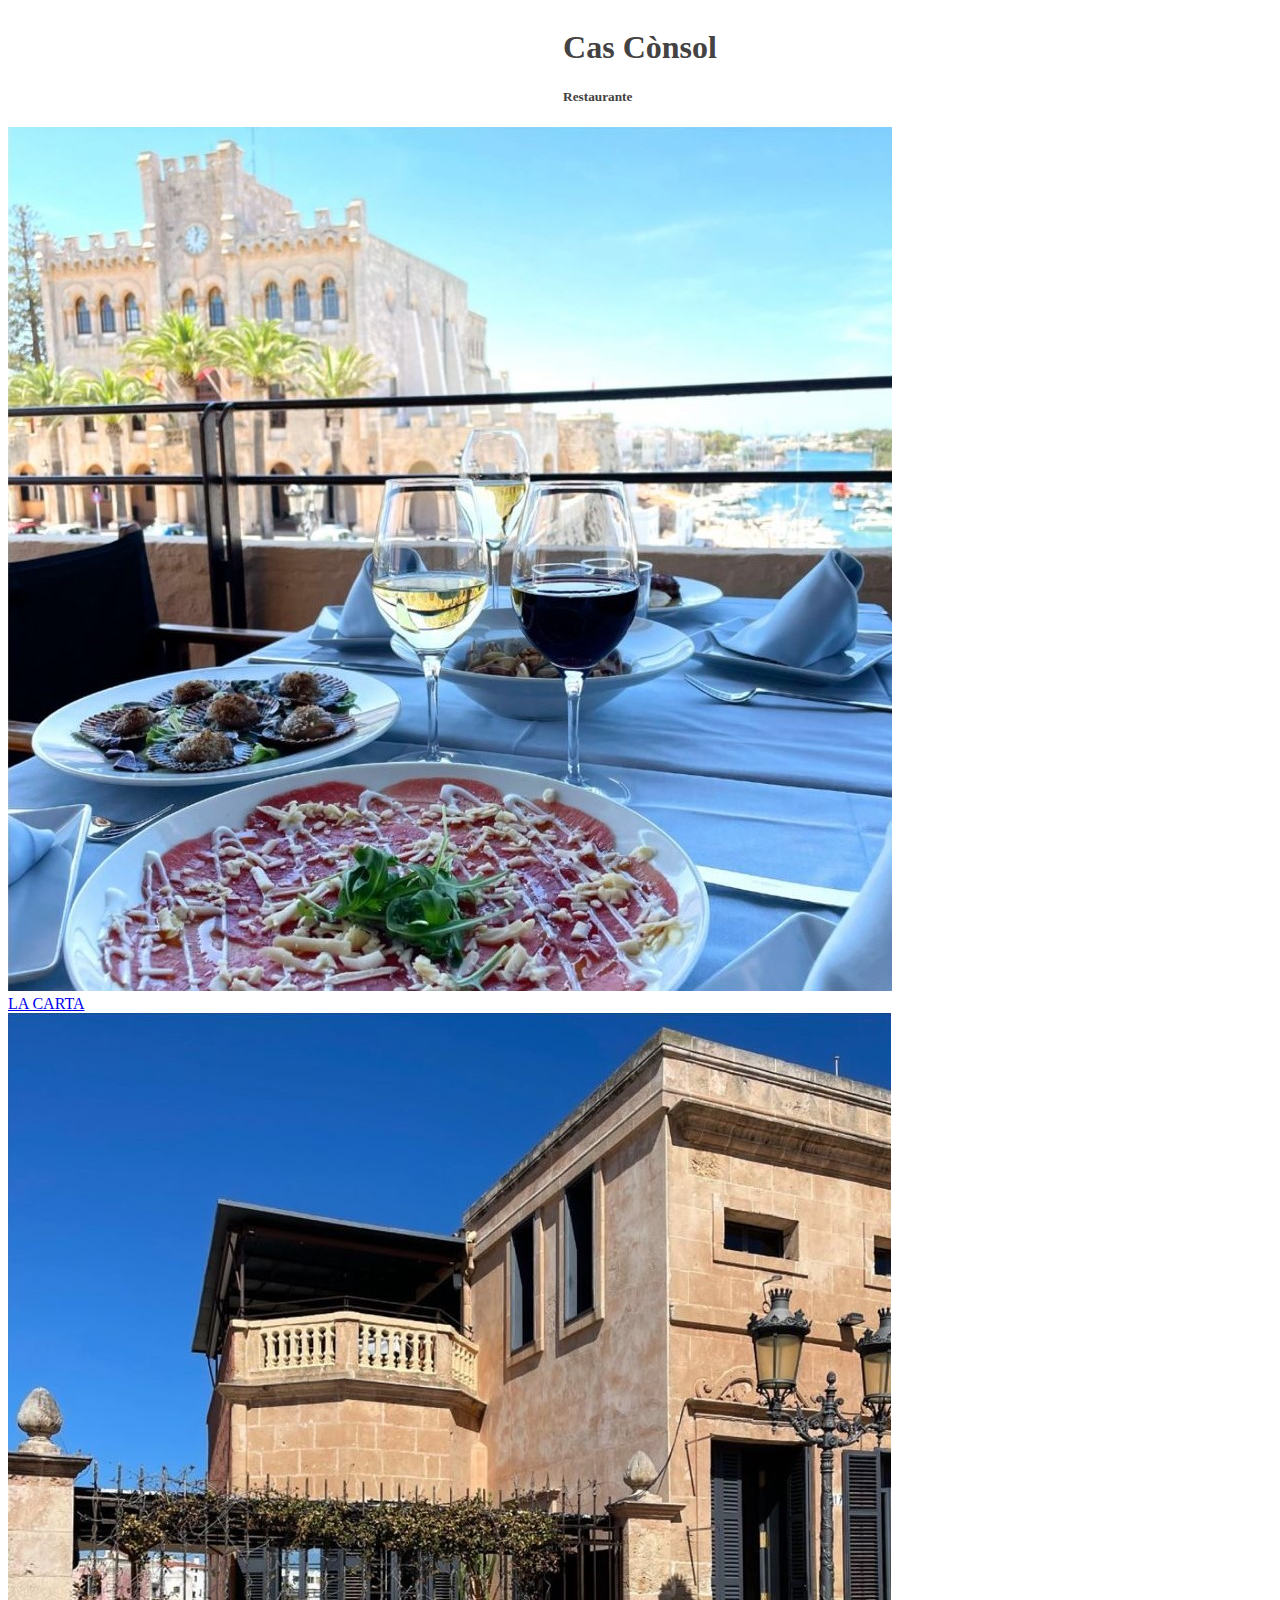
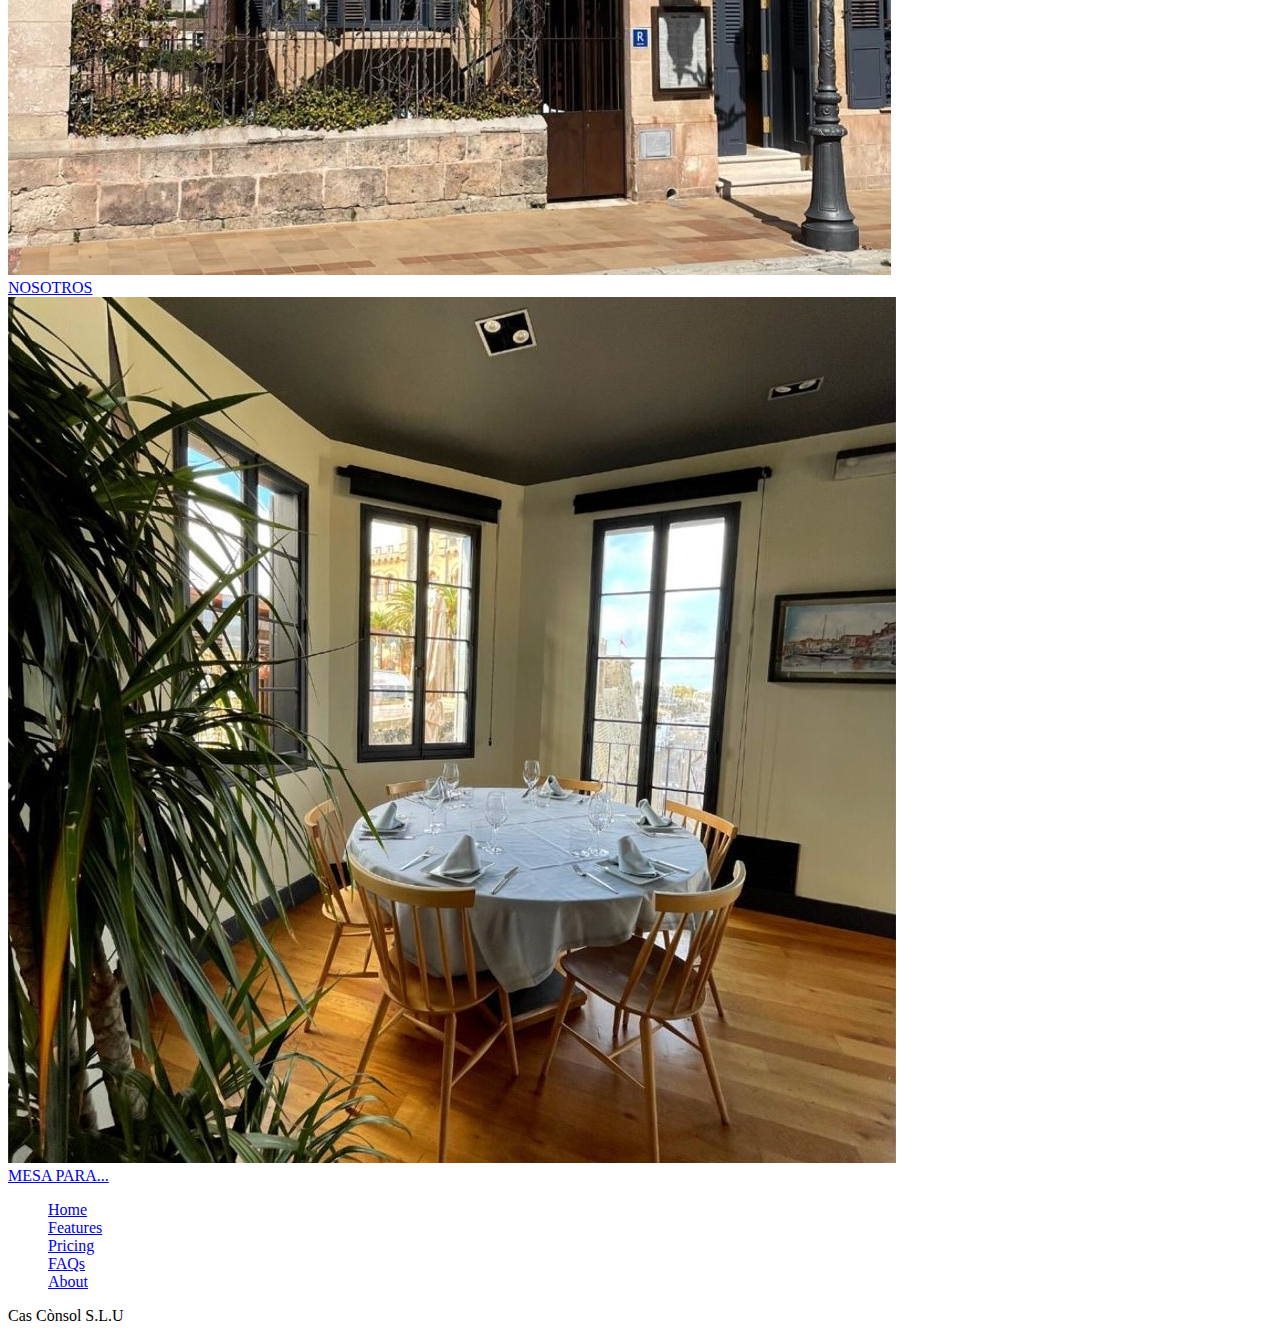
<file: index.html>
<!DOCTYPE html>
<html lang="en">
<head>
    <meta charset="UTF-8">
    <meta name="viewport" content="width=device-width, initial-scale=1.0">
    <link rel="icon" type="imag/png" href="/img/logo_cas_consol.png">
    <title>Cas Cònsol</title>
<link rel="stylesheet" href="https://cdn.jsdelivr.net/npm/bootstrap@5.3.2/dist/css/bootstrap.min.css" rel="stylesheet" integrity="sha384-T3c6CoIi6uLrA9TneNEoa7RxnatzjcDSCmG1MXxSR1GAsXEV/Dwwykc2MPK8M2HN" crossorigin="anonymous">
<link href="css/styles.css" rel="stylesheet">
</head>
<body>
    <div class="container my-5">
        <div class="titulo">
                <div class="row text-center my-5"><h1>Cas Cònsol <br/><h5>Restaurante</h5></h1></div> 
                   
        </div>
        <div class="row text-center my-5">
            <div class="col-sm-12 col-md-6 col-lg-4 col-xl-4 mb-3">
                 <div class="card shadow">
                    <img src="/img/comer.jpg" class="card-img-top">
                <div class="card-body">
                        <a href="/pages/comer.html" class="btn btn-dark">LA CARTA</a>
                </div>
            </div>
        </div>
        <div class="col-sm-12 col-md-6 col-lg-4 col-xl-4 mb-3">
            <div class="card shadow">
                <img src="/img/bienvenido.jpg" class="card-img-top">
                <div class="card-body">
                    <a href="pages/nosotros.html" class="btn btn-dark">NOSOTROS</a>
                </div>
            </div>
        </div>
            <div class="col-sm-12 col-md-6 col-lg-4 col-xl-4 mb-3">
                <div class="card shadow">
                    <img src="/img/mesa.jpg" class="card-img-top">
                    <div class="card-body">
                        <a href="pages/reserva.html" class="btn btn-dark">MESA PARA...</a>
                    </div>
                </div>
            </div>
        </div>
       
            <div class="row">
                <footer class="py-3 my-4">
                    <ul class="nav justify-content-center">
                        <li class="nav-item"><a href="#!" class="nav-linl px-2 text-muted">Home</a></li>
                        <li class="nav-item"><a href="#!" class="nav-linl px-2 text-muted">Features</a></li>
                        <li class="nav-item"><a href="#!" class="nav-linl px-2 text-muted">Pricing</a></li>
                        <li class="nav-item"><a href="#!" class="nav-linl px-2 text-muted">FAQs</a></li>
                        <li class="nav-item"><a href="#!" class="nav-linl px-2 text-muted">About</a></li>
                    </ul>
                    <p class="text-center text-muted">Cas Cònsol S.L.U</p>
                </footer>
            </div>
        </div>  
    
<script src="https://cdn.jsdelivr.net/npm/bootstrap@5.3.2/dist/js/bootstrap.bundle.min.js" integrity="sha384-C6RzsynM9kWDrMNeT87bh95OGNyZPhcTNXj1NW7RuBCsyN/o0jlpcV8Qyq46cDfL" crossorigin="anonymous"></script>
</body>
</html>
</file>
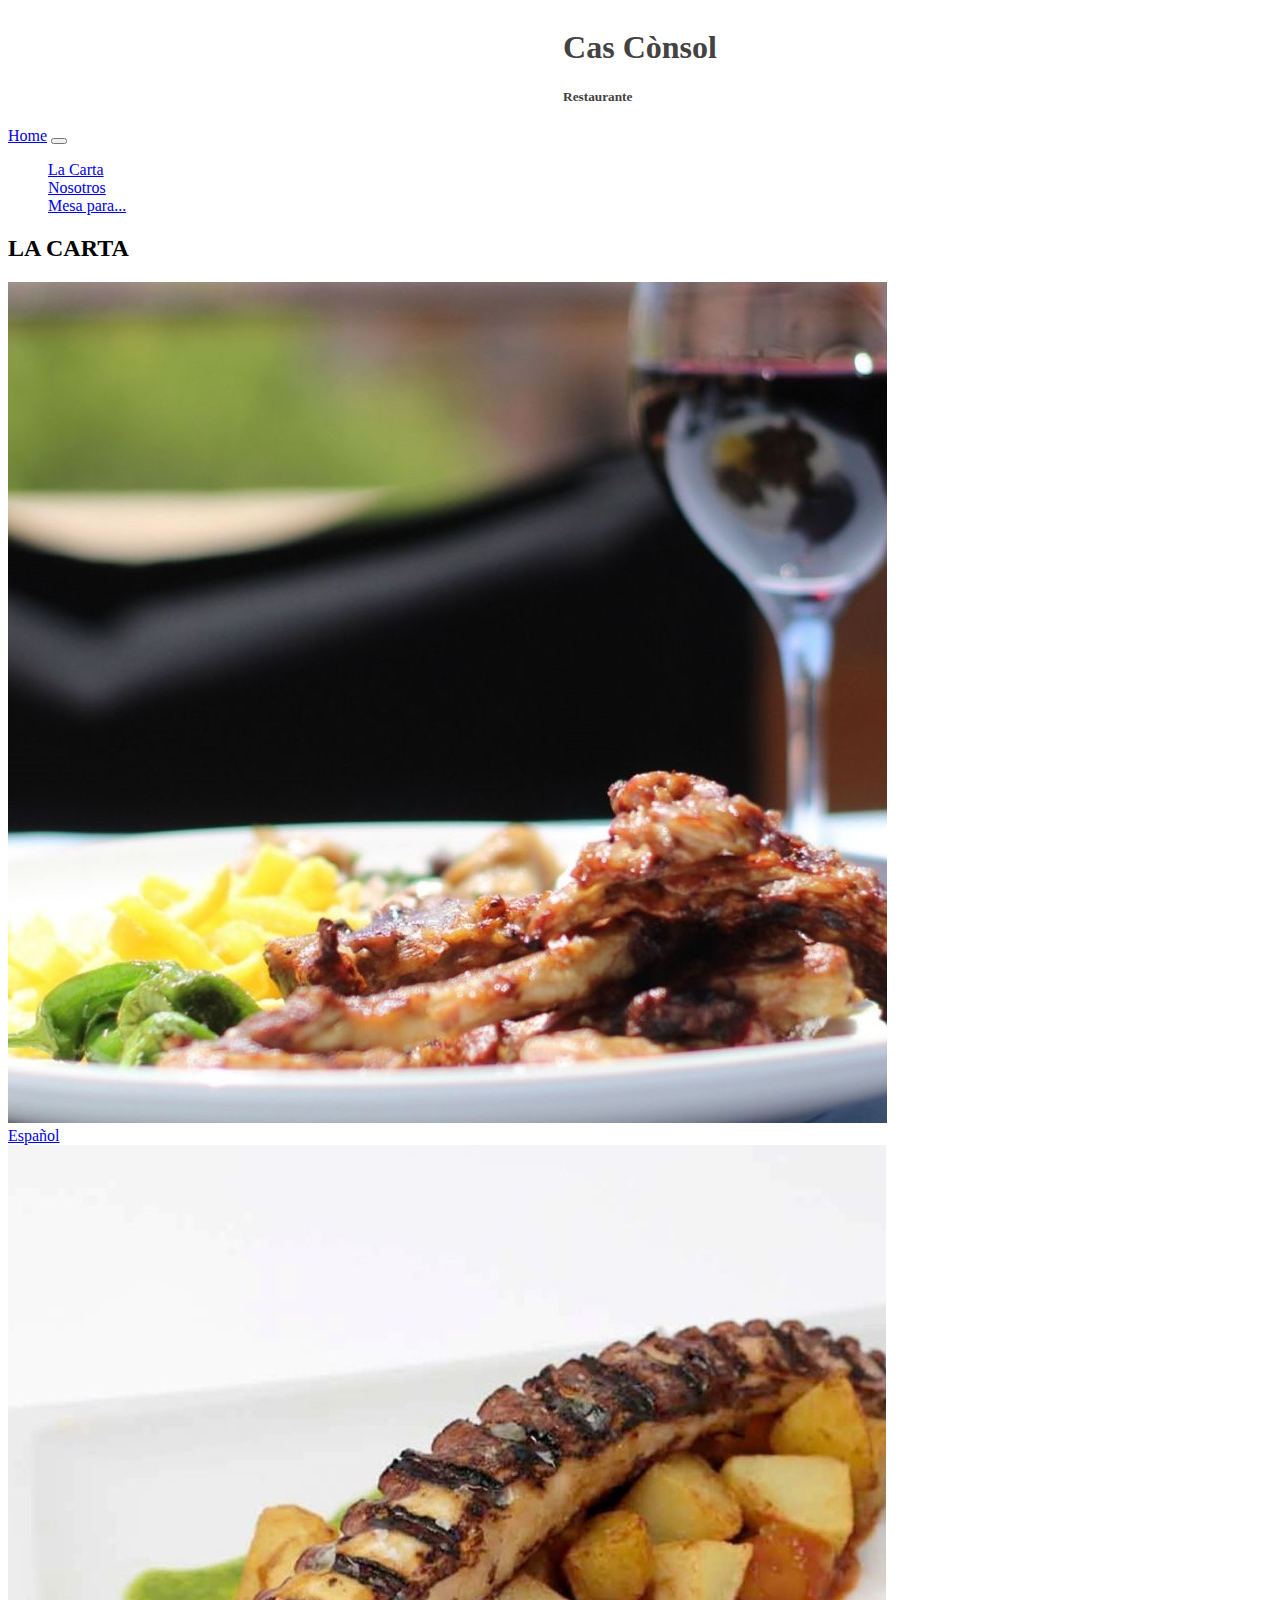
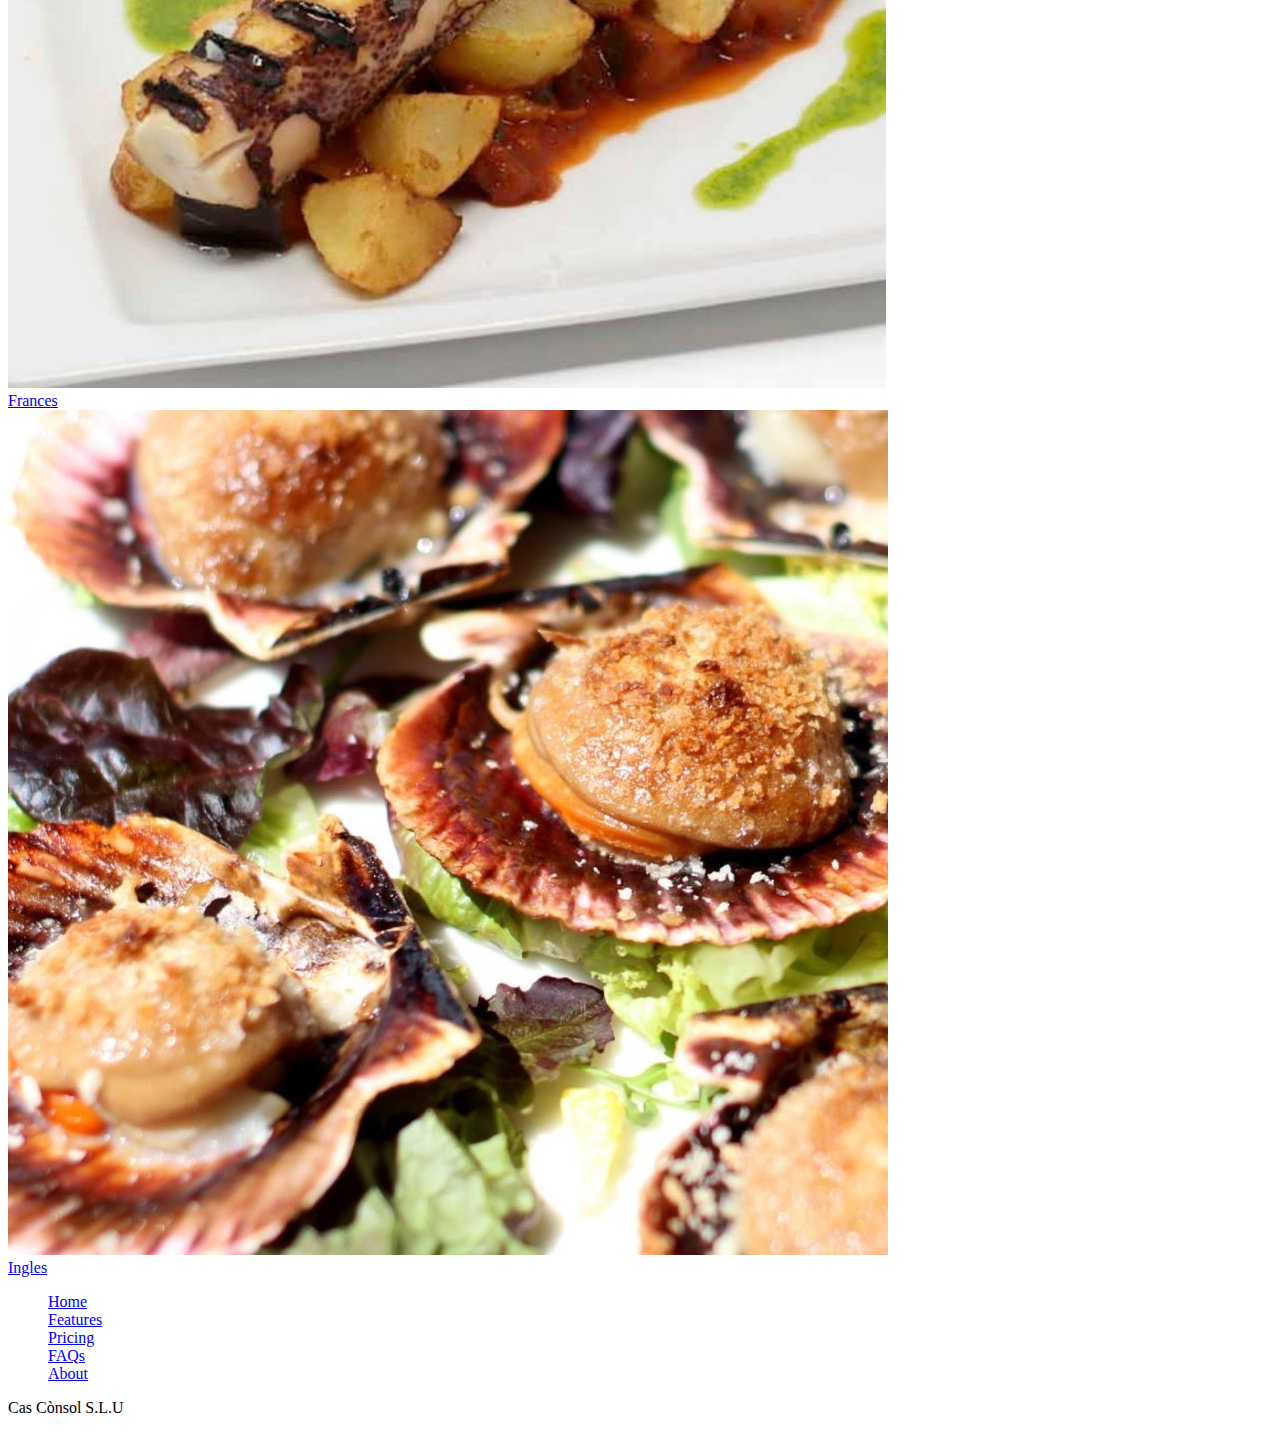
<file: comer.html>
<!DOCTYPE html>
<html lang="en">
<head>
    <meta charset="UTF-8">
    <meta name="viewport" content="width=device-width, initial-scale=1.0">
    <link rel="icon" type="imag/png" href="/img/logo_cas_consol.png">
    <title>Cas Cònsol</title>
    <link rel="stylesheet" href="css/styles.css">
    <link rel="stylesheet" href="https://cdn.jsdelivr.net/npm/bootstrap@5.3.2/dist/css/bootstrap.min.css" rel="stylesheet" integrity="sha384-T3c6CoIi6uLrA9TneNEoa7RxnatzjcDSCmG1MXxSR1GAsXEV/Dwwykc2MPK8M2HN" crossorigin="anonymous"><link href="https://cdn.jsdelivr.net/npm/bootstrap@5.3.2/dist/css/bootstrap.min.css" rel="stylesheet" integrity="sha384-T3c6CoIi6uLrA9TneNEoa7RxnatzjcDSCmG1MXxSR1GAsXEV/Dwwykc2MPK8M2HN" crossorigin="anonymous">
</head>
<body>
    <div class="container my-3">
        <div class="titulo">
                <div class="row text-center my-3"><h1>Cas Cònsol <br/><h5>Restaurante</h5></h1></div>    
        </div>
        <div class="fluido">
        <nav class="navbar navbar-expand-lg bg-body-tertiary">
            <div class="container-fluid">
                <a class="nav-link active" href="/index.html">Home</a>
                <button class="navbar-toggler" type="button" data-bs-toggle="collapse" data-bs-target="#navbarNav" aria-controls="navbarNav" aria-expanded="false" aria-label="Toggle navigation">
                    <span class="navbar-toggler-icon"></span>
                </button>
            <div class="collapse navbar-collapse" id="navbarNav">
                <ul class="navbar-nav mx-auto">
                <li class="nav-item">
                    <a class="nav-link active" aria-current="page" href="/comer.html">La Carta</a>
                </li>
                <li class="nav-item">
                    <a class="nav-link active" aria-current="page" href="/nosotros.html">Nosotros</a>
                </li>
                <li class="nav-item">
                    <a class="nav-link active" aria-current="page" href="/reserva.html">Mesa para...</a>
                </li>  
            </ul>
          </div>
        </div>
      </nav>
        </div>
        <div class="py-3 my-4">
            <h2 class="text-center text-muted"> LA CARTA
            </h2>
        </div>

        <div class="row text-center my-3">
            <div class="col-sm-12 col-md-6 col-lg-4 col-xl-4 mb-3">
                 <div class="card shadow">
                    <img src="/img/español.jpg" class="card-img-top">
                <div class="card-body">
                        <a href="/español.html" class="btn btn-dark">Español</a>
                </div>
            </div>
        </div>
        <div class="col-sm-12 col-md-6 col-lg-4 col-xl-4 mb-3">
            <div class="card shadow">
                <img src="/img/frances.jpg" class="card-img-top">
                <div class="card-body">
                    <a href="frances.html" class="btn btn-dark">Frances</a>
                </div>
            </div>
        </div>
            <div class="col-sm-12 col-md-6 col-lg-4 col-xl-4 mb-3">
                <div class="card shadow">
                    <img src="/img/ingles.jpg" class="card-img-top">
                    <div class="card-body">
                        <a href="ingles.html" class="btn btn-dark">Ingles</a>
                    </div>
                </div>
            </div>
        </div>

        <div class="row">
            <footer class="py-3 my-4">
                <ul class="nav justify-content-center">
                    <li class="nav-item"><a href="#!" class="nav-linl px-2 text-muted">Home</a></li>
                    <li class="nav-item"><a href="#!" class="nav-linl px-2 text-muted">Features</a></li>
                    <li class="nav-item"><a href="#!" class="nav-linl px-2 text-muted">Pricing</a></li>
                    <li class="nav-item"><a href="#!" class="nav-linl px-2 text-muted">FAQs</a></li>
                    <li class="nav-item"><a href="#!" class="nav-linl px-2 text-muted">About</a></li>
                </ul>
                <p class="text-center text-muted">Cas Cònsol S.L.U</p>
            </footer>
        </div>
    </div>

    <script src="https://cdn.jsdelivr.net/npm/bootstrap@5.3.2/dist/js/bootstrap.bundle.min.js" integrity="sha384-C6RzsynM9kWDrMNeT87bh95OGNyZPhcTNXj1NW7RuBCsyN/o0jlpcV8Qyq46cDfL" crossorigin="anonymous"></script>
</body>
</html>
</file>
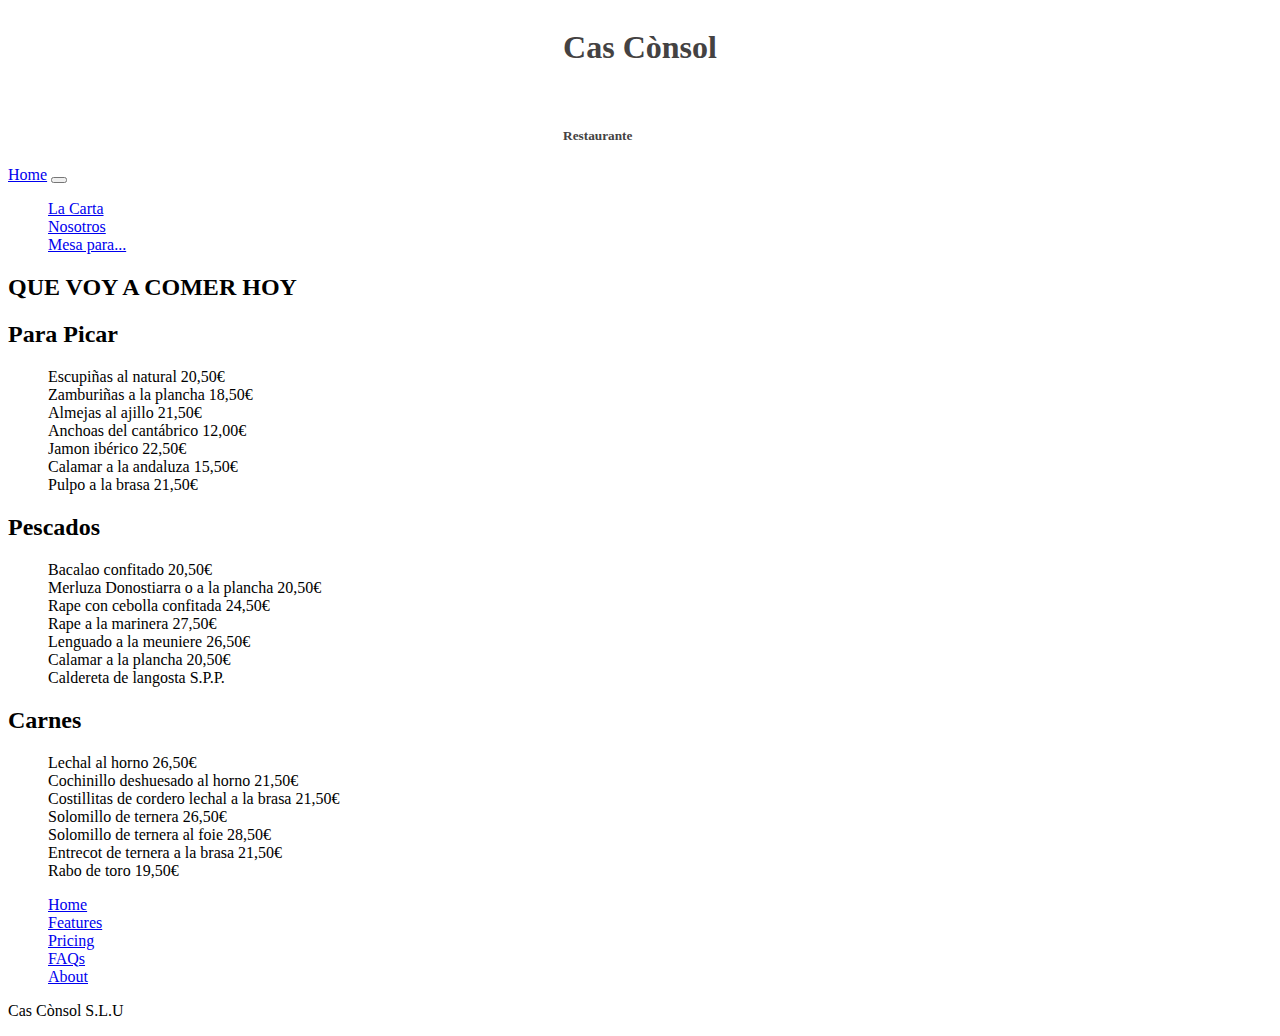
<file: español.html>
<!DOCTYPE html>
<html lang="en">
<head>
    <meta charset="UTF-8">
    <meta name="viewport" content="width=device-width, initial-scale=1.0">
    <link rel="icon" type="imag/png" href="/img/logo_cas_consol.png">
    <title>Cas Cònsol</title>
    <link rel="stylesheet" href="css/styles.css">
    <link rel="stylesheet" href="https://cdn.jsdelivr.net/npm/bootstrap@5.3.2/dist/css/bootstrap.min.css" rel="stylesheet" integrity="sha384-T3c6CoIi6uLrA9TneNEoa7RxnatzjcDSCmG1MXxSR1GAsXEV/Dwwykc2MPK8M2HN" crossorigin="anonymous"><link href="https://cdn.jsdelivr.net/npm/bootstrap@5.3.2/dist/css/bootstrap.min.css" rel="stylesheet" integrity="sha384-T3c6CoIi6uLrA9TneNEoa7RxnatzjcDSCmG1MXxSR1GAsXEV/Dwwykc2MPK8M2HN" crossorigin="anonymous">
</head>
<body>
    <div class="container my3">
        <div class="titulo">
                <div class="row text-center my-3"><h1>Cas Cònsol</h1><br/><h5>Restaurante</h5></div>    
        </div>
        
        <nav class="navbar navbar-expand-lg bg-body-tertiary">
            <div class="container-fluid">
                <a class="nav-link active" href="/index.html">Home</a>
                <button class="navbar-toggler" type="button" data-bs-toggle="collapse" data-bs-target="#navbarNav" aria-controls="navbarNav" aria-expanded="false" aria-label="Toggle navigation">
                    <span class="navbar-toggler-icon"></span>
                </button>
            <div class="collapse navbar-collapse" id="navbarNav">
                <ul class="navbar-nav mx-auto">
                <li class="nav-item">
                    <a class="nav-link active" aria-current="page" href="/comer.html">La Carta</a>
                </li>
                <li class="nav-item">
                    <a class="nav-link active" aria-current="page" href="/nosotros.html">Nosotros</a>
                </li>
                <li class="nav-item">
                    <a class="nav-link active" aria-current="page" href="/reserva.html">Mesa para...</a>
                </li>
              
            </ul>
          </div>
        </div>
        
      </nav>
      <div class="py-3 my-4">
        <h2 class="text-center text-muted"> QUE VOY A COMER HOY </h2>
    </div>  
    <div class="row text-center my-3">
        
        <div class="col-sm-12 col-md-6 col-lg-4 col-xl-4 mb-3">
             <div class="card shadow">
                <h2 class="card-title"> Para Picar</h2>
                <p class="card-text"><ul>
                    <li>Escupiñas al natural 20,50€</li>
                    <li>Zamburiñas a la plancha 18,50€</li>
                    <li>Almejas al ajillo 21,50€</li>
                    <li>Anchoas del cantábrico 12,00€</li>
                    <li> Jamon ibérico 22,50€</li>
                    <li> Calamar a la andaluza 15,50€</li>
                    <li>Pulpo a la brasa  21,50€</li>       
            </ul></p>
            <div class="card-body"></div>
        </div>
    </div>
    <div class="col-sm-12 col-md-6 col-lg-4 col-xl-4 mb-3">
            <div class="card shadow">
                <h2 class="card-title">Pescados</h2>
                <p class="card-text">
                    <ul>
                        <li> Bacalao confitado 20,50€</li>
                        <li>Merluza Donostiarra o a la plancha 20,50€</li>
                        <li>Rape con cebolla confitada 24,50€</li>
                        <li>Rape a la marinera 27,50€</li>
                        <li> Lenguado a la meuniere 26,50€</li>
                        <li>Calamar a la plancha 20,50€</li>
                        <li>Caldereta de langosta S.P.P.</li>
                    </ul></p>

                <div class="card-body"></div>
            </div>
        </div>
        <div class="col-sm-12 col-md-6 col-lg-4 col-xl-4 mb-3">
                <div class="card shadow">
                    <h2 class="card-title"> Carnes</h2>
                    <p class="card-text"><ul>
                        <li>Lechal al horno  26,50€ </li>
                        <li>Cochinillo deshuesado al horno 21,50€</li>
                        <li>Costillitas de cordero lechal a la brasa 21,50€</li>
                        <li>Solomillo de ternera 26,50€</li>
                        <li>Solomillo de ternera al foie 28,50€</li>
                        <li>Entrecot de ternera a la brasa 21,50€</li>
                        <li>Rabo de toro 19,50€</li>
                    </ul></p>
                
                <div class="card-body"></div>
            </div>
        </div>
                
        </div>

        <div class="row">
            <footer class="py-3 my-4">
                <ul class="nav justify-content-center">
                    <li class="nav-item"><a href="#!" class="nav-linl px-2 text-muted">Home</a></li>
                    <li class="nav-item"><a href="#!" class="nav-linl px-2 text-muted">Features</a></li>
                    <li class="nav-item"><a href="#!" class="nav-linl px-2 text-muted">Pricing</a></li>
                    <li class="nav-item"><a href="#!" class="nav-linl px-2 text-muted">FAQs</a></li>
                    <li class="nav-item"><a href="#!" class="nav-linl px-2 text-muted">About</a></li>
                </ul>
                <p class="text-center text-muted">Cas Cònsol S.L.U</p>
            </footer>
        </div>
    </div>

    <script src="https://cdn.jsdelivr.net/npm/bootstrap@5.3.2/dist/js/bootstrap.bundle.min.js" integrity="sha384-C6RzsynM9kWDrMNeT87bh95OGNyZPhcTNXj1NW7RuBCsyN/o0jlpcV8Qyq46cDfL" crossorigin="anonymous"></script>
</body>
</html>
</file>
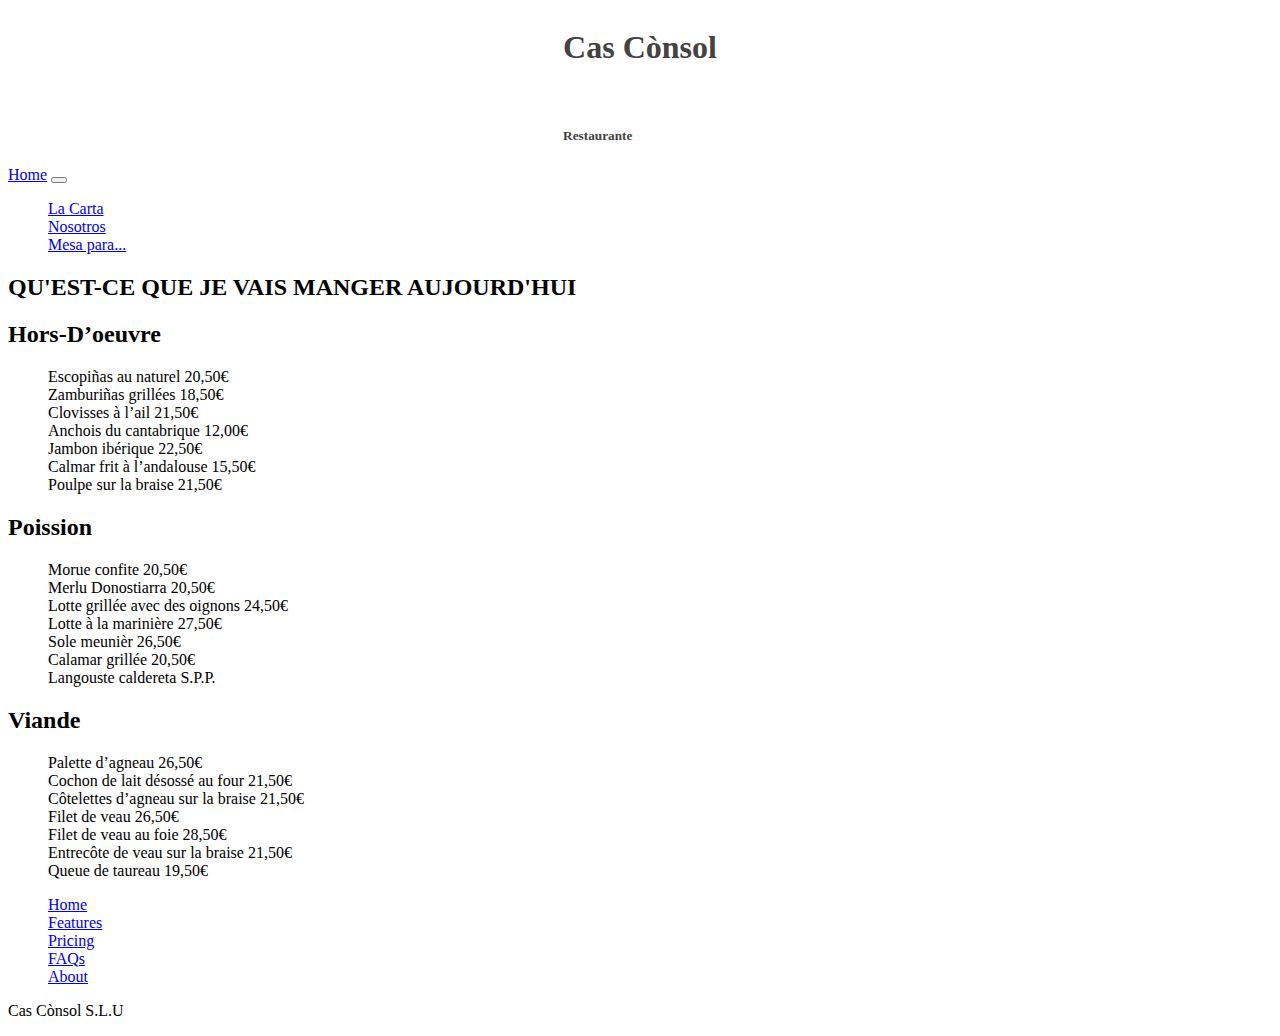
<file: frances.html>
<!DOCTYPE html>
<html lang="en">
<head>
    <meta charset="UTF-8">
    <meta name="viewport" content="width=device-width, initial-scale=1.0">
    <link rel="icon" type="imag/png" href="/img/logo_cas_consol.png">
    <title>Cas Cònsol</title>
    <link rel="stylesheet" href="css/styles.css">
    <link rel="stylesheet" href="https://cdn.jsdelivr.net/npm/bootstrap@5.3.2/dist/css/bootstrap.min.css" rel="stylesheet" integrity="sha384-T3c6CoIi6uLrA9TneNEoa7RxnatzjcDSCmG1MXxSR1GAsXEV/Dwwykc2MPK8M2HN" crossorigin="anonymous"><link href="https://cdn.jsdelivr.net/npm/bootstrap@5.3.2/dist/css/bootstrap.min.css" rel="stylesheet" integrity="sha384-T3c6CoIi6uLrA9TneNEoa7RxnatzjcDSCmG1MXxSR1GAsXEV/Dwwykc2MPK8M2HN" crossorigin="anonymous">
</head>
<body>
    <div class="container my3">
        <div class="titulo">
                <div class="row text-center my-3"><h1>Cas Cònsol</h1><br/><h5>Restaurante</h5></div>    
        </div>
        <nav class="navbar navbar-expand-lg bg-body-tertiary">
            <div class="container-fluid">
                <a class="nav-link active" href="/index.html">Home</a>
                <button class="navbar-toggler" type="button" data-bs-toggle="collapse" data-bs-target="#navbarNav" aria-controls="navbarNav" aria-expanded="false" aria-label="Toggle navigation">
                    <span class="navbar-toggler-icon"></span>
                </button>
            <div class="collapse navbar-collapse" id="navbarNav">
                <ul class="navbar-nav mx-auto">
                <li class="nav-item">
                    <a class="nav-link active" aria-current="page" href="/comer.html">La Carta</a>
                </li>
                <li class="nav-item">
                    <a class="nav-link active" aria-current="page" href="/nosotros.html">Nosotros</a>
                </li>
                <li class="nav-item">
                    <a class="nav-link active" aria-current="page" href="/reserva.html">Mesa para...</a>
                </li>
              
            </ul>
          </div>
        </div>
      </nav>
      <div class="py-3 my-4">
       <h2 class="text-center text-muted">QU'EST-CE QUE JE VAIS MANGER AUJOURD'HUI</h2>
        </div>
       <div class="row text-center my-3">
       
        <div class="col-sm-12 col-md-6 col-lg-4 col-xl-4 mb-3">
             <div class="card shadow">
                <h2 class="card-title">Hors-D’oeuvre</h2>
                <p class="card-text"><ul>
                    <li>Escopiñas au naturel 20,50€</li>
                    <li>Zamburiñas grillées 18,50€</li>
                    <li>Clovisses à l’ail 21,50€</li>
                    <li>Anchois du cantabrique 12,00€</li>
                    <li>Jambon ibérique 22,50€</li>
                    <li>Calmar frit à l’andalouse 15,50€</li>
                    <li>Poulpe sur la braise 21,50€</li>       
            </ul></p>
            <div class="card-body"></div>
        </div>
    </div>
    <div class="col-sm-12 col-md-6 col-lg-4 col-xl-4 mb-3">
            <div class="card shadow">
                <h2 class="card-title">Poission</h2>
                <p class="card-text">
                    <ul>
                        <li>Morue confite  20,50€</li>
                        <li>Merlu Donostiarra 20,50€</li>
                        <li>Lotte grillée avec des oignons 24,50€</li>
                        <li>Lotte à la marinière 27,50€</li>
                        <li>Sole meunièr 26,50€</li>
                        <li>Calamar grillée 20,50€</li>
                        <li>Langouste caldereta S.P.P.</li>
                    </ul></p>

                <div class="card-body"></div>
            </div>
        </div>
        <div class="col-sm-12 col-md-6 col-lg-4 col-xl-4 mb-3">
                <div class="card shadow">
                    <h2 class="card-title">Viande</h2>
                    <p class="card-text"><ul>
                        <li>Palette d’agneau 26,50€ </li>
                        <li>Cochon de lait désossé au four 21,50€</li>
                        <li>Côtelettes d’agneau sur la braise 21,50€</li>
                        <li>Filet de veau 26,50€</li>
                        <li>Filet de veau au foie 28,50€</li>
                        <li>Entrecôte de veau sur la braise 21,50€</li>
                        <li>Queue de taureau 19,50€</li>
                    </ul></p>
                <div class="card-body"></div>
            </div>
        </div>
                
        </div> 
        <div class="row">
            <footer class="py-3 my-4">
                <ul class="nav justify-content-center">
                    <li class="nav-item"><a href="#!" class="nav-linl px-2 text-muted">Home</a></li>
                    <li class="nav-item"><a href="#!" class="nav-linl px-2 text-muted">Features</a></li>
                    <li class="nav-item"><a href="#!" class="nav-linl px-2 text-muted">Pricing</a></li>
                    <li class="nav-item"><a href="#!" class="nav-linl px-2 text-muted">FAQs</a></li>
                    <li class="nav-item"><a href="#!" class="nav-linl px-2 text-muted">About</a></li>
                </ul>
                <p class="text-center text-muted">Cas Cònsol S.L.U</p>
            </footer>
        </div>
    </div>


    <script src="https://cdn.jsdelivr.net/npm/bootstrap@5.3.2/dist/js/bootstrap.bundle.min.js" integrity="sha384-C6RzsynM9kWDrMNeT87bh95OGNyZPhcTNXj1NW7RuBCsyN/o0jlpcV8Qyq46cDfL" crossorigin="anonymous"></script>
</body>
</html>
</file>
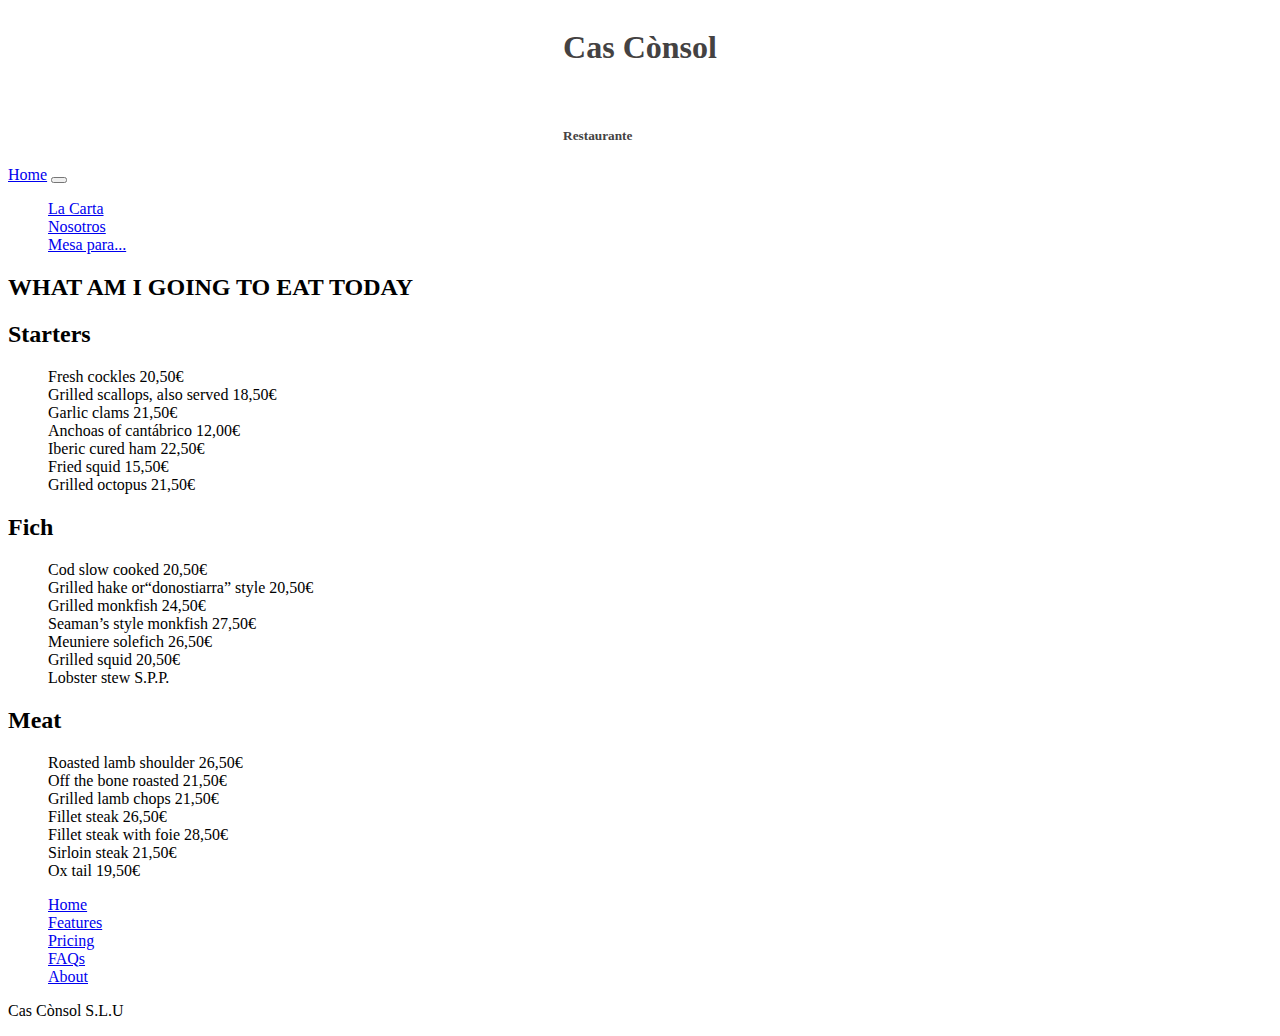
<file: ingles.html>
<!DOCTYPE html>
<html lang="en">
<head>
    <meta charset="UTF-8">
    <meta name="viewport" content="width=device-width, initial-scale=1.0">
    <link rel="icon" type="imag/png" href="/img/logo_cas_consol.png">
    <title>Cas Cònsol</title>
    <link rel="stylesheet" href="css/styles.css">
    <link rel="stylesheet" href="https://cdn.jsdelivr.net/npm/bootstrap@5.3.2/dist/css/bootstrap.min.css" rel="stylesheet" integrity="sha384-T3c6CoIi6uLrA9TneNEoa7RxnatzjcDSCmG1MXxSR1GAsXEV/Dwwykc2MPK8M2HN" crossorigin="anonymous"><link href="https://cdn.jsdelivr.net/npm/bootstrap@5.3.2/dist/css/bootstrap.min.css" rel="stylesheet" integrity="sha384-T3c6CoIi6uLrA9TneNEoa7RxnatzjcDSCmG1MXxSR1GAsXEV/Dwwykc2MPK8M2HN" crossorigin="anonymous">
</head>
<body>
    <div class="container my3">
        <div class="titulo">
                <div class="row text-center my-3"><h1>Cas Cònsol</h1><br/><h5>Restaurante</h5></div>    
        </div>
        <nav class="navbar navbar-expand-lg bg-body-tertiary">
            <div class="container-fluid">
                <a class="nav-link active" href="/index.html">Home</a>
                <button class="navbar-toggler" type="button" data-bs-toggle="collapse" data-bs-target="#navbarNav" aria-controls="navbarNav" aria-expanded="false" aria-label="Toggle navigation">
                    <span class="navbar-toggler-icon"></span>
                </button>
            <div class="collapse navbar-collapse" id="navbarNav">
                <ul class="navbar-nav mx-auto">
                <li class="nav-item">
                    <a class="nav-link active" aria-current="page" href="/comer.html">La Carta</a>
                </li>
                <li class="nav-item">
                    <a class="nav-link active" aria-current="page" href="/nosotros.html">Nosotros</a>
                </li>
                <li class="nav-item">
                    <a class="nav-link active" aria-current="page" href="/reserva.html">Mesa para...</a>
                </li>
              
            </ul>
          </div>
        </div>
      </nav>
      <div class="py-3 my-4">
    <h2 class="text-center text-muted">WHAT AM I GOING TO EAT TODAY</h2>
      </div>
    <div class="row text-center my-3">
        <div class="col-sm-12 col-md-6 col-lg-4 col-xl-4 mb-3">
             <div class="card shadow">
                <h2 class="card-title">Starters</h2>
                <p class="card-text"><ul>
                    <li>Fresh cockles 20,50€</li>
                    <li>Grilled scallops, also served 18,50€</li>
                    <li>Garlic clams 21,50€</li>
                    <li>Anchoas of cantábrico 12,00€</li>
                    <li>Iberic cured ham 22,50€</li>
                    <li>Fried squid 15,50€</li>
                    <li>Grilled octopus 21,50€</li>       
            </ul></p>
            <div class="card-body"></div>
        </div>
    </div>
    <div class="col-sm-12 col-md-6 col-lg-4 col-xl-4 mb-3">
            <div class="card shadow">
                <h2 class="card-title">Fich</h2>
                <p class="card-text">
                    <ul>
                        <li>Cod slow cooked 20,50€</li>
                        <li>Grilled hake or“donostiarra” style 20,50€</li>
                        <li>Grilled monkfish 24,50€</li>
                        <li>Seaman’s style monkfish 27,50€</li>
                        <li>Meuniere solefich 26,50€</li>
                        <li>Grilled squid 20,50€</li>
                        <li>Lobster stew S.P.P.</li>
                    </ul></p>

                <div class="card-body"></div>
            </div>
        </div>
        <div class="col-sm-12 col-md-6 col-lg-4 col-xl-4 mb-3">
                <div class="card shadow">
                    <h2 class="card-title">Meat</h2>
                    <p class="card-text"><ul>
                        <li>Roasted lamb shoulder 26,50€ </li>
                        <li>Off the bone roasted 21,50€</li>
                        <li>Grilled lamb chops 21,50€</li>
                        <li>Fillet steak 26,50€</li>
                        <li>Fillet steak with foie 28,50€</li>
                        <li>Sirloin steak 21,50€</li>
                        <li>Ox tail 19,50€</li>
                    </ul></p>
                <div class="card-body"></div>
            </div>
        </div>
                
        </div>
        
        <div class="row">
            <footer class="py-3 my-4">
                <ul class="nav justify-content-center">
                    <li class="nav-item"><a href="#!" class="nav-linl px-2 text-muted">Home</a></li>
                    <li class="nav-item"><a href="#!" class="nav-linl px-2 text-muted">Features</a></li>
                    <li class="nav-item"><a href="#!" class="nav-linl px-2 text-muted">Pricing</a></li>
                    <li class="nav-item"><a href="#!" class="nav-linl px-2 text-muted">FAQs</a></li>
                    <li class="nav-item"><a href="#!" class="nav-linl px-2 text-muted">About</a></li>
                </ul>
                <p class="text-center text-muted">Cas Cònsol S.L.U</p>
            </footer>
        </div>
    </div>

    <script src="https://cdn.jsdelivr.net/npm/bootstrap@5.3.2/dist/js/bootstrap.bundle.min.js" integrity="sha384-C6RzsynM9kWDrMNeT87bh95OGNyZPhcTNXj1NW7RuBCsyN/o0jlpcV8Qyq46cDfL" crossorigin="anonymous"></script>
</body>
</html>
</file>
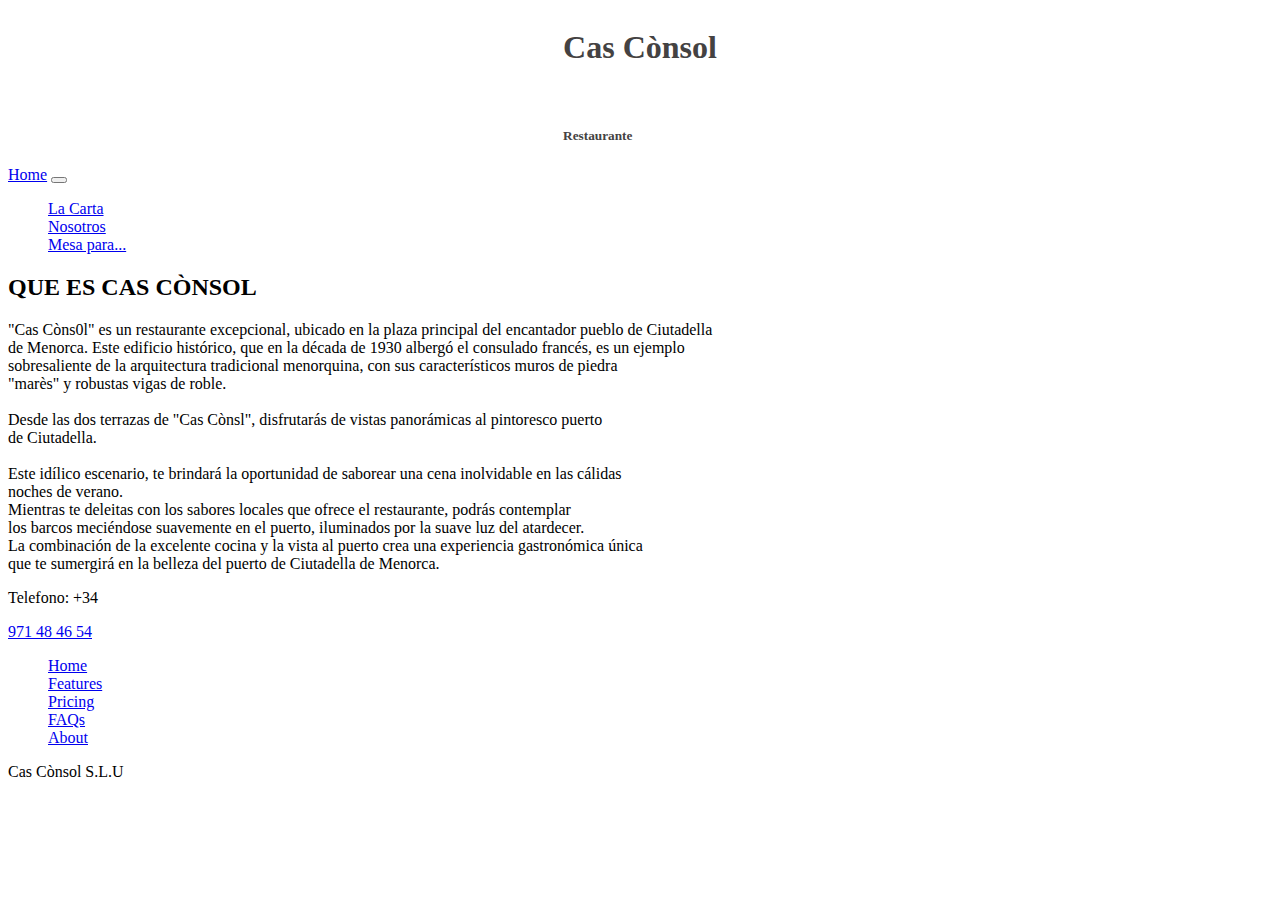
<file: nosotros.html>
<!DOCTYPE html>
<html lang="en">
<head>
    <meta charset="UTF-8">
    <meta name="viewport" content="width=device-width, initial-scale=1.0">
    <link rel="icon" type="imag/png" href="/img/logo_cas_consol.png">
    <title>Cas Cònsol</title>
    <link rel="stylesheet" href="css/styles.css">
    <link rel="stylesheet" href="https://cdn.jsdelivr.net/npm/bootstrap@5.3.2/dist/css/bootstrap.min.css" rel="stylesheet" integrity="sha384-T3c6CoIi6uLrA9TneNEoa7RxnatzjcDSCmG1MXxSR1GAsXEV/Dwwykc2MPK8M2HN" crossorigin="anonymous"><link href="https://cdn.jsdelivr.net/npm/bootstrap@5.3.2/dist/css/bootstrap.min.css" rel="stylesheet" integrity="sha384-T3c6CoIi6uLrA9TneNEoa7RxnatzjcDSCmG1MXxSR1GAsXEV/Dwwykc2MPK8M2HN" crossorigin="anonymous">
</head>
<body>
    <div class="container my3">
        <div class="titulo">
                <div class="row text-center my-3"><h1>Cas Cònsol</h1><br/><h5>Restaurante</h5></div>    
        </div>
        <nav class="navbar navbar-expand-lg bg-body-tertiary">
            <div class="container-fluid">
                <a class="nav-link active" href="/index.html">Home</a>
                <button class="navbar-toggler" type="button" data-bs-toggle="collapse" data-bs-target="#navbarNav" aria-controls="navbarNav" aria-expanded="false" aria-label="Toggle navigation">
                    <span class="navbar-toggler-icon"></span>
                </button>
            <div class="collapse navbar-collapse" id="navbarNav">
                <ul class="navbar-nav mx-auto">
                <li class="nav-item">
                    <a class="nav-link active" aria-current="page" href="/comer.html">La Carta</a>
                </li>
                <li class="nav-item">
                    <a class="nav-link active" aria-current="page" href="/nosotros.html">Nosotros</a>
                </li>
                <li class="nav-item">
                    <a class="nav-link active" aria-current="page" href="/reserva.html">Mesa para...</a>
                </li>
              
            </ul>
          </div>
        </div>
      </nav>
      <div class="py-3 my-4">
        <h2 class="text-center text-muted">QUE ES CAS CÒNSOL</h2>
    </div>
        <div class="py-3 my-4">
            <p class="text-center text-muted"> "Cas Còns0l" es un restaurante excepcional, ubicado en la plaza principal del encantador pueblo de Ciutadella<br/>
            de Menorca. Este edificio histórico, que en la década de 1930 albergó el consulado francés, 
            es un ejemplo <br/>sobresaliente de la arquitectura tradicional menorquina, con sus característicos muros de piedra <br/>
           "marès" y robustas vigas de roble.<br/><br/>
            Desde las dos terrazas de "Cas Cònsl", disfrutarás de vistas panorámicas al pintoresco puerto <br/>
            de Ciutadella.<br/> <br/>
            Este idílico escenario, te brindará la oportunidad de saborear una cena inolvidable en las cálidas <br/> 
            noches de verano. <br/>Mientras te deleitas con los sabores locales que ofrece el restaurante, podrás contemplar<br/> 
            los barcos meciéndose suavemente en el puerto, iluminados por la suave luz del atardecer. <br/>
            La combinación de la excelente cocina y la vista al puerto crea una experiencia gastronómica única <br/>
            que te sumergirá en la belleza del puerto de Ciutadella de Menorca.
            </p>
        </div>
        <div>
            <div class="py-3 my-4">
                <div class="nav justify-content-center">
                    <p>Telefono:  +34</p>
                    <a href="tel:917 48 46 54"> 971 48 46 54</a>
                    
                </div>   
            </div>
        </div>
        
        <div class="row">
            <footer class="py-3 my-4">
                <ul class="nav justify-content-center">
                    <li class="nav-item"><a href="#!" class="nav-linl px-2 text-muted">Home</a></li>
                    <li class="nav-item"><a href="#!" class="nav-linl px-2 text-muted">Features</a></li>
                    <li class="nav-item"><a href="#!" class="nav-linl px-2 text-muted">Pricing</a></li>
                    <li class="nav-item"><a href="#!" class="nav-linl px-2 text-muted">FAQs</a></li>
                    <li class="nav-item"><a href="#!" class="nav-linl px-2 text-muted">About</a></li>
                </ul>
                <p class="text-center text-muted">Cas Cònsol S.L.U</p>
            </footer>
        </div>
    </div>

    <script src="https://cdn.jsdelivr.net/npm/bootstrap@5.3.2/dist/js/bootstrap.bundle.min.js" integrity="sha384-C6RzsynM9kWDrMNeT87bh95OGNyZPhcTNXj1NW7RuBCsyN/o0jlpcV8Qyq46cDfL" crossorigin="anonymous"></script>
</body>
</html>
</file>
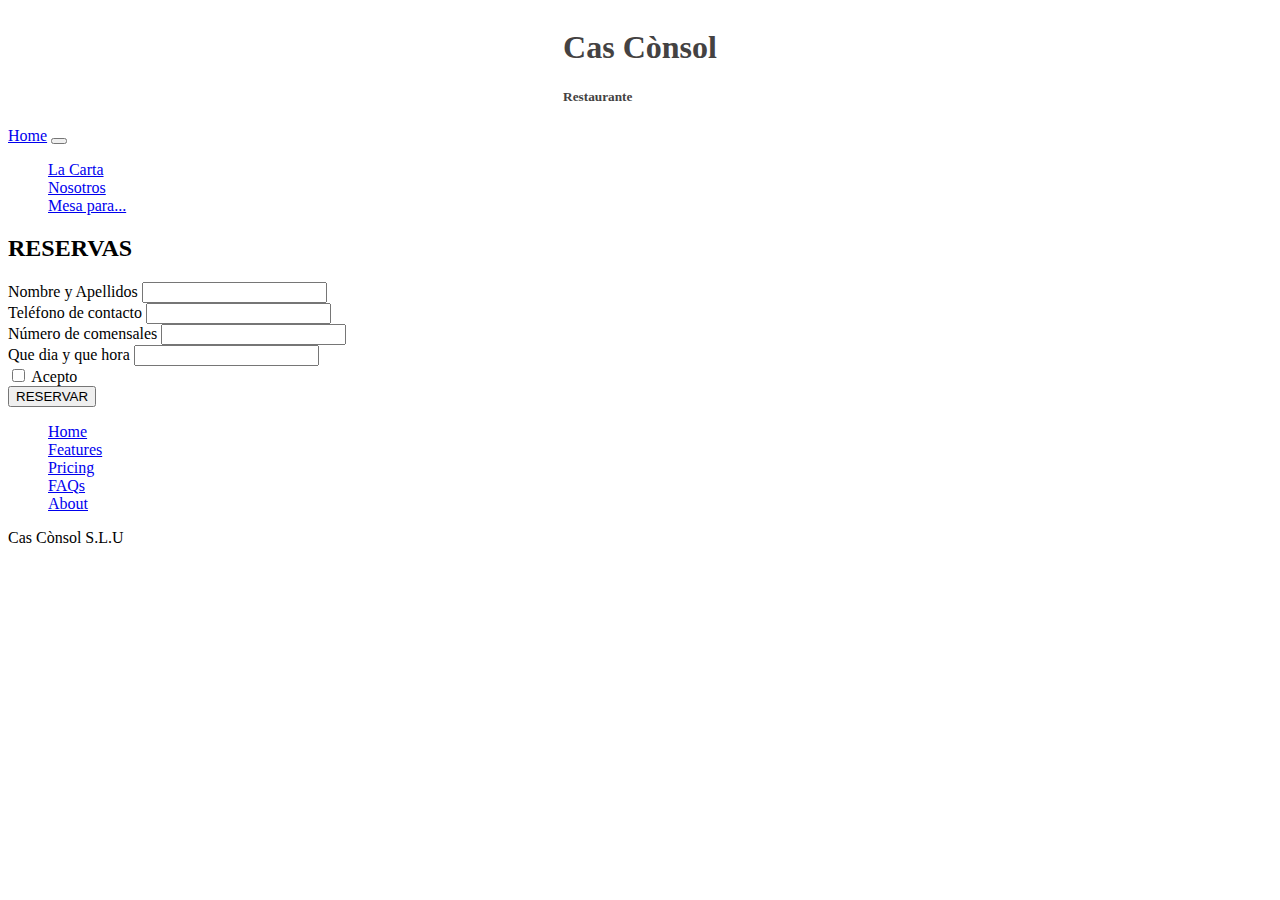
<file: reserva.html>
<!DOCTYPE html>
<html lang="en">
<head>
    <meta charset="UTF-8">
    <meta name="viewport" content="width=device-width, initial-scale=1.0">
    <link rel="icon" type="imag/png" href="/img/logo_cas_consol.png">
    <title>Cas Cònsol</title>
    <link rel="stylesheet" href="css/styles.css">
    <link rel="stylesheet" href="https://cdn.jsdelivr.net/npm/bootstrap@5.3.2/dist/css/bootstrap.min.css" rel="stylesheet" integrity="sha384-T3c6CoIi6uLrA9TneNEoa7RxnatzjcDSCmG1MXxSR1GAsXEV/Dwwykc2MPK8M2HN" crossorigin="anonymous"><link href="https://cdn.jsdelivr.net/npm/bootstrap@5.3.2/dist/css/bootstrap.min.css" rel="stylesheet" integrity="sha384-T3c6CoIi6uLrA9TneNEoa7RxnatzjcDSCmG1MXxSR1GAsXEV/Dwwykc2MPK8M2HN" crossorigin="anonymous">
</head>
<body>
    <div class="container my-3">
        <div class="titulo">
                <div class="row text-center my-3"><h1>Cas Cònsol <br/><h5>Restaurante</h5></h1></div>
        </div>
        <nav class="navbar navbar-expand-lg bg-body-tertiary">
            <div class="container-fluid">
                <a class="nav-link active" href="/index.html">Home</a>
                <button class="navbar-toggler" type="button" data-bs-toggle="collapse" data-bs-target="#navbarNav" aria-controls="navbarNav" aria-expanded="false" aria-label="Toggle navigation">
                    <span class="navbar-toggler-icon"></span>
                </button>
            <div class="collapse navbar-collapse" id="navbarNav">
                <ul class="navbar-nav mx-auto">
                <li class="nav-item">
                    <a class="nav-link active" aria-current="page" href="/comer.html">La Carta</a>
                </li>
                <li class="nav-item">
                    <a class="nav-link active" aria-current="page" href="/nosotros.html">Nosotros</a>
                </li>
                <li class="nav-item">
                    <a class="nav-link active" aria-current="page" href="/reserva.html">Mesa para...</a>
                </li>
            </ul>
          </div>
        </div>
      </nav>
      <div class="py-3 my-4">
        <h2 class="text-center text-muted">RESERVAS</h2>
    </div>
        <div class="py-3 my-4" >
            <form>
                <div class="col-sm-12 col-md-6 col-lg-4 col-xl-4 mb-3 mx-auto">
                  <label for="exampleInput" class="form-label">Nombre y Apellidos</label>
                  <input type="name" class="form-control" id="example"> 
                </div>
                <div class="col-sm-12 col-md-6 col-lg-4 col-xl-4 mb-3 mx-auto">
                  <label for="exampleInputPassword1" class="form-label">Teléfono de contacto</label>
                  <input type="phone" class="form-control" id="exampleInputPassword1">
                </div>
                <div class="col-sm-12 col-md-6 col-lg-4 col-xl-4 mb-3 mx-auto">
                    <label for="exampleInputPassword1" class="form-label">Número de comensales</label>
                    <input type="number" class="form-control" id="exampleInputPassword1">
                </div>
                <div class="col-sm-12 col-md-6 col-lg-4 col-xl-4 mb-3 mx-auto">
                    <label for="exampleInputPassword1" class="form-label">Que dia y que hora</label>
                    <input type="password" class="form-control" id="exampleInputPassword1">
                </div>
                <div class="mb-3 form-check">
                  <input type="checkbox" class="form-check-input" id="exampleCheck1">
                  <label class="form-check-label" for="exampleCheck1">Acepto</label>
                </div>
                <button type="submit" class="btn btn-dark">RESERVAR</button>
              </form>
        </div>
    </div>
        

        
        <div class="row">
            <footer class="py-3 my-4">
                <ul class="nav justify-content-center">
                    <li class="nav-item"><a href="#!" class="nav-linl px-2 text-muted">Home</a></li>
                    <li class="nav-item"><a href="#!" class="nav-linl px-2 text-muted">Features</a></li>
                    <li class="nav-item"><a href="#!" class="nav-linl px-2 text-muted">Pricing</a></li>
                    <li class="nav-item"><a href="#!" class="nav-linl px-2 text-muted">FAQs</a></li>
                    <li class="nav-item"><a href="#!" class="nav-linl px-2 text-muted">About</a></li>
                </ul>
                <p class="text-center text-muted">Cas Cònsol S.L.U</p>
            </footer>
        </div>
    </div>

    <script src="https://cdn.jsdelivr.net/npm/bootstrap@5.3.2/dist/js/bootstrap.bundle.min.js" integrity="sha384-C6RzsynM9kWDrMNeT87bh95OGNyZPhcTNXj1NW7RuBCsyN/o0jlpcV8Qyq46cDfL" crossorigin="anonymous"></script>
</body>
</html>
</file>
<file: css/styles.css>
.container{
    background-color: rgb(255, 255, 255);
    
}

.titulo{
    color: rgb(68, 66, 66);
    display: flex;
    justify-content: center; 
}
ul {
    list-style: none;
}
</file>
